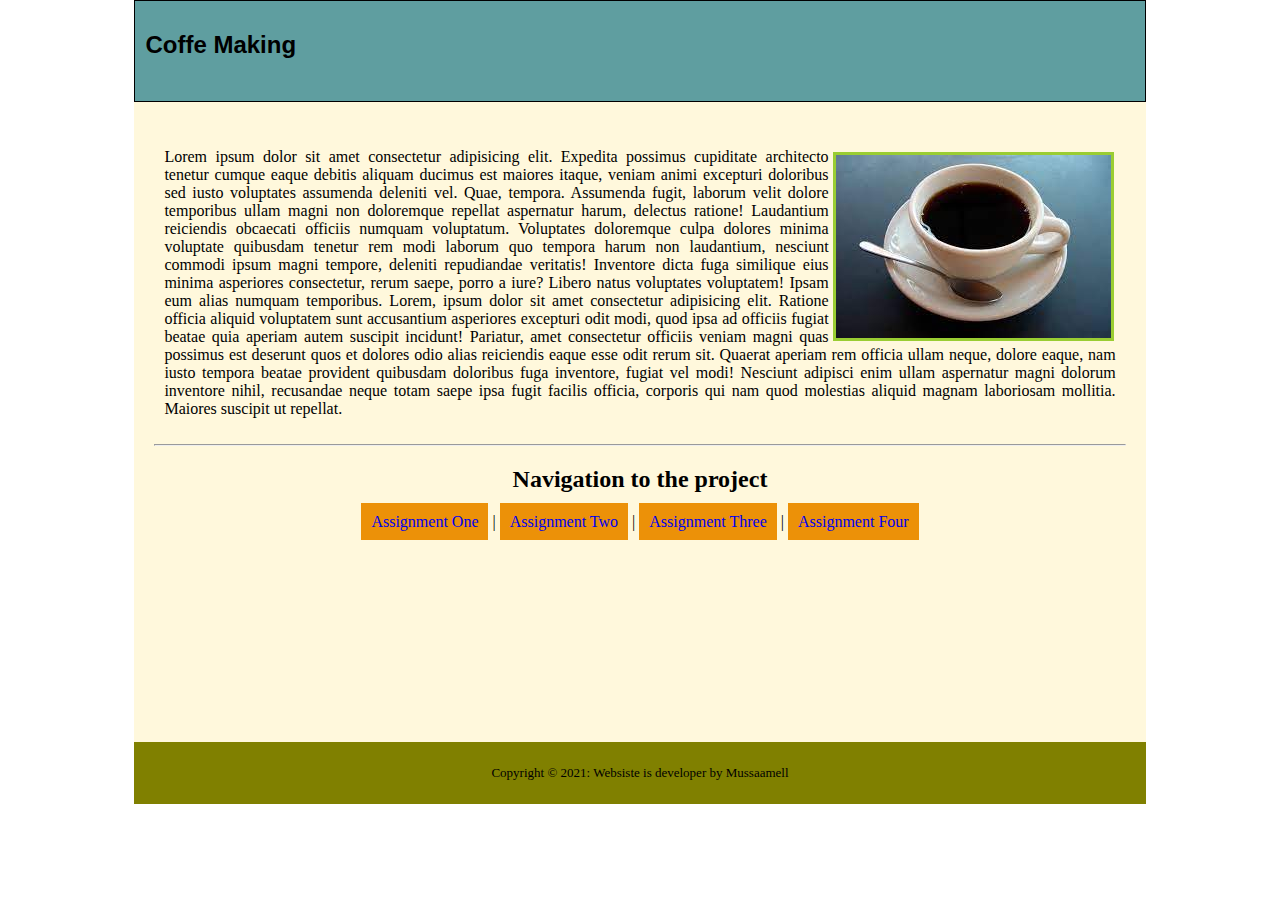
<file: upload/fourth/index.html>
<!DOCTYPE html>
<html lang="en">
<head>
    <meta charset="UTF-8">
    <meta http-equiv="X-UA-Compatible" content="IE=edge">
    <meta name="viewport" content="width=device-width, initial-scale=1.0">
    <title>Google Search</title>
    <link rel="stylesheet" href="css/styles.css">
</head>
<body>
   <div id="container">
       <header>
            <h2>Coffe Making</h2>
       </header>
       <div id="content">
        <img src="img/coffee.jpeg" class="pichayangu">
           <p>
               Lorem ipsum dolor sit amet consectetur adipisicing elit. Expedita possimus cupiditate architecto tenetur cumque eaque debitis aliquam ducimus est maiores itaque, veniam animi excepturi doloribus sed iusto voluptates assumenda deleniti vel. Quae, tempora. Assumenda fugit, laborum velit dolore temporibus ullam magni non doloremque repellat aspernatur harum, delectus ratione! Laudantium reiciendis obcaecati officiis numquam voluptatum. Voluptates doloremque culpa dolores minima voluptate quibusdam tenetur rem modi laborum quo tempora harum non laudantium, nesciunt commodi ipsum magni tempore, deleniti repudiandae veritatis! Inventore dicta fuga similique eius minima asperiores consectetur, rerum saepe, porro a iure? Libero natus voluptates voluptatem! Ipsam eum alias numquam temporibus.
               Lorem, ipsum dolor sit amet consectetur adipisicing elit. Ratione officia aliquid voluptatem sunt accusantium asperiores excepturi odit modi, quod ipsa ad officiis fugiat beatae quia aperiam autem suscipit incidunt! Pariatur, amet consectetur officiis veniam magni quas possimus est deserunt quos et dolores odio alias reiciendis eaque esse odit rerum sit. Quaerat aperiam rem officia ullam neque, dolore eaque, nam iusto tempora beatae provident quibusdam doloribus fuga inventore, fugiat vel modi! Nesciunt adipisci enim ullam aspernatur magni dolorum inventore nihil, recusandae neque totam saepe ipsa fugit facilis officia, corporis qui nam quod molestias aliquid magnam laboriosam mollitia. Maiores suscipit ut repellat.
           
            </p>

            <hr>
            <h2>Navigation to the project</h2>
             <a href="../first/" class="linki">Assignment One</a>  | <a href="../second/" class="linki">Assignment Two</a> | <a href="../third/" class="linki">Assignment Three</a>  | <a href="../fourth/" class="linki">Assignment Four</a>
       </div>
       <footer>
           <p>Copyright &copy; 2021: Websiste is developer by Mussaamell</p>
       </footer>
   </div>
</body>
</html>
</file>
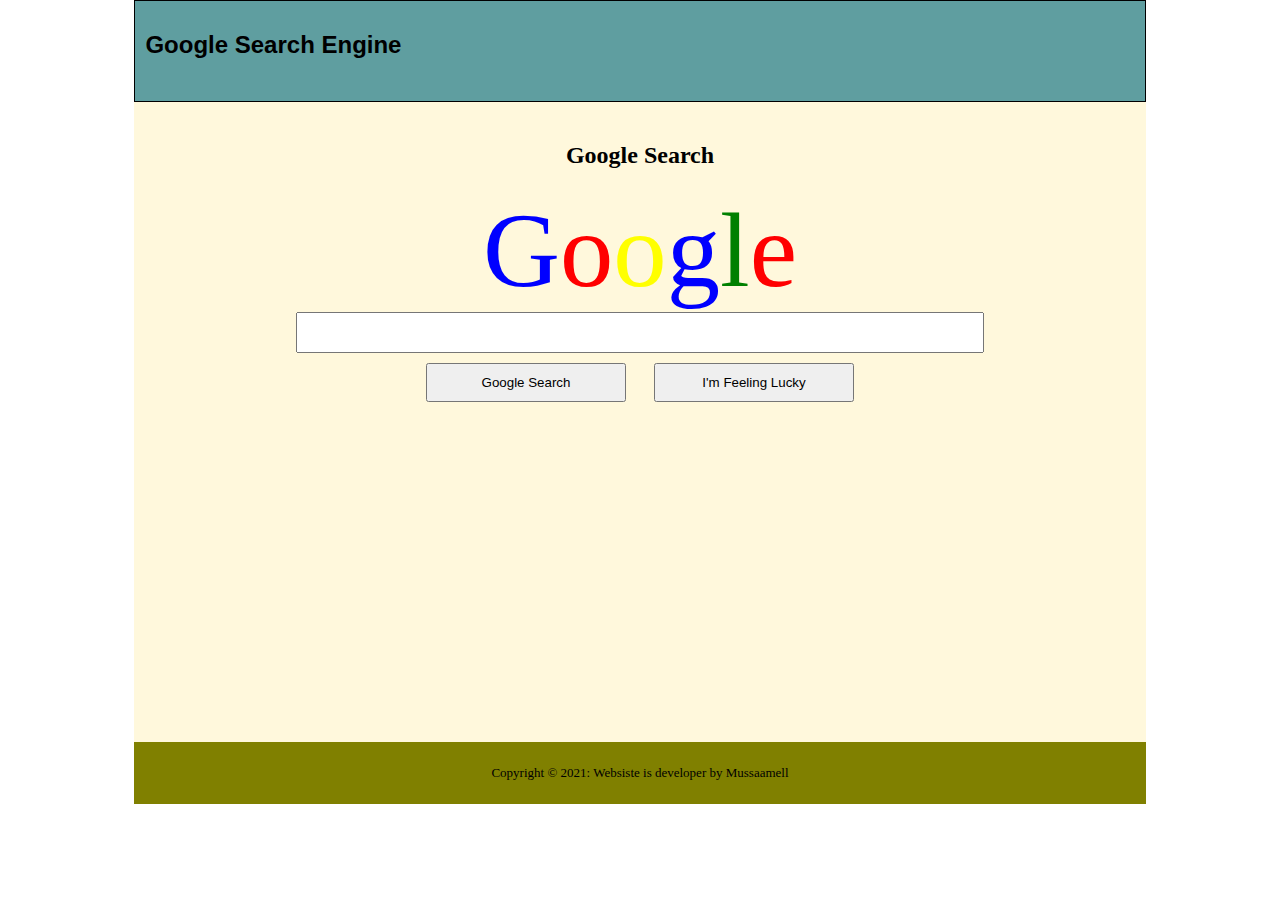
<file: upload/third/index.html>
<!DOCTYPE html>
<html lang="en">
<head>
    <meta charset="UTF-8">
    <meta http-equiv="X-UA-Compatible" content="IE=edge">
    <meta name="viewport" content="width=device-width, initial-scale=1.0">
    <title>Google Search</title>
    <link rel="stylesheet" href="css/styles.css">
</head>
<body>
   <div id="container">
       <header>
            <h2>Google Search Engine</h2>
       </header>
       <div id="content">
           
           
                    <h2>Google Search</h2>
                    <!-- <img src="goole.png"><br> -->
                    <p><span id='num1'>G</span><span id='num2'>o</span><span id='num3'>o</span><span id='num4'>g</span><span id='num5'>l</span><span id='num6'>e</span>
                        <br>
                    <input type="text" class="sachi"><br>
                    
                    <button>Google Search</button>&nbsp;&nbsp;<button>I'm Feeling Lucky</button>
                    
               
       </div>
       <footer>
           <p>Copyright &copy; 2021: Websiste is developer by Mussaamell</p>
       </footer>
   </div>
</body>
</html>
</file>
<file: upload/fourth/css/styles.css>
#container{
    background-color:cadetblue;
    width: 80%;
    margin-left: auto;
    margin-right: auto;
    margin-top: -8px;
    height: 750px;
}
header{
    height: 100px;
    border: 1px solid #000;
}
header h2{
    font-family: 'Lucida Sans', 'Lucida Sans Regular', 'Lucida Grande', 'Lucida Sans Unicode', Geneva, Verdana, sans-serif;
    padding: 10px;
}
#content{
    height: 600px;
    background-color: cornsilk;
    padding: 20px;
    text-align: center;
    
}
#content p{
    padding: 10px;
    text-align: justify;
}
/*#ndaniyacontent{
    padding: 20px;
}
#ndaniyacontentleft{
    background-color: rgb(240, 255, 253);
    height: 100px;
    width: auto;
    float: left;
}*/
#ndaniyacontentright{
    background-color: rgb(166, 170, 172), 118, 121);
    width: 600px;
    float: left;
}
#ndaniyacontentright h2{
    padding-left: 20px;
}
#ndaniyacontentright p{
    padding: 20px;
    line-height: 2em;
    text-align: justify;
}
#ndaniyacontentrightright{
    float: left;
}
/*This part is for menu*/
#menu{
    overflow: hidden;
    background-color: rgb(14, 194, 38);
    position: relative;
}
#menu a{
    float: left;
    color: #f2f2f2;
    text-align: center;
    padding: 14px 16px;
    text-decoration: none;
    font-size: 17px;
}
#menu a:hover{
    background-color: #ddd;
    color: black;
}
#menu a:active{
    background-color: 04AA6D;
    color: white;
}
footer{
    text-align: center;
    font-size: small;
    background-color: olive;
    clear: both;
    padding: 10px;
}
.sachi{
    height: 35px;
    width: 680px;
}
button{
    margin: 10px;
    padding: 10px;
    width: 200px;
}
#num1{
    font-size: 80pt;
    color: blue;
    font-weight: 500;
}
#num2{
    font-size: 80pt;
    color: red;
    font-weight: 500;
}
#num3{
    font-size: 80pt;
    color: yellow;
    font-weight: 500;
}
#num4{
    font-size: 80pt;
    color: blue;
    font-weight: 500;
    font-family:'Times New Roman';
}
#num5{
    font-size: 80pt;
    color: green;
    font-weight: 500;
}
#num6{
    font-size: 80pt;
    color: red;
    font-weight: 500;
    font-family:'Rod';
}
.pichayangu{
float: right; 
margin: 30px 12px 3px 4px; 
border: 3px solid yellowgreen;
} 

.linki{
    background-color: rgb(236, 145, 8);
    padding: 10px;
    text-decoration: none;
}
.linki a:hover{
    background-color: thistle;
}
</file>
<file: upload/third/css/styles.css>
#container{
    background-color:cadetblue;
    width: 80%;
    margin-left: auto;
    margin-right: auto;
    margin-top: -8px;
    height: 750px;
}
header{
    height: 100px;
    border: 1px solid #000;
}
header h2{
    font-family: 'Lucida Sans', 'Lucida Sans Regular', 'Lucida Grande', 'Lucida Sans Unicode', Geneva, Verdana, sans-serif;
    padding: 10px;
}
#content{
    height: 600px;
    background-color: cornsilk;
    padding: 20px;
    text-align: center;
    
}
/*#ndaniyacontent{
    padding: 20px;
}
#ndaniyacontentleft{
    background-color: rgb(240, 255, 253);
    height: 100px;
    width: auto;
    float: left;
}*/
#ndaniyacontentright{
    background-color: rgb(166, 170, 172), 118, 121);
    width: 600px;
    float: left;
}
#ndaniyacontentright h2{
    padding-left: 20px;
}
#ndaniyacontentright p{
    padding: 20px;
    line-height: 2em;
    text-align: justify;
}
#ndaniyacontentrightright{
    float: left;
}
/*This part is for menu*/
#menu{
    overflow: hidden;
    background-color: rgb(14, 194, 38);
    position: relative;
}
#menu a{
    float: left;
    color: #f2f2f2;
    text-align: center;
    padding: 14px 16px;
    text-decoration: none;
    font-size: 17px;
}
#menu a:hover{
    background-color: #ddd;
    color: black;
}
#menu a:active{
    background-color: 04AA6D;
    color: white;
}
footer{
    text-align: center;
    font-size: small;
    background-color: olive;
    clear: both;
    padding: 10px;
}
.sachi{
    height: 35px;
    width: 680px;
}
button{
    margin: 10px;
    padding: 10px;
    width: 200px;
}
#num1{
    font-size: 80pt;
    color: blue;
    font-weight: 500;
}
#num2{
    font-size: 80pt;
    color: red;
    font-weight: 500;
}
#num3{
    font-size: 80pt;
    color: yellow;
    font-weight: 500;
}
#num4{
    font-size: 80pt;
    color: blue;
    font-weight: 500;
    font-family:'Times New Roman';
}
#num5{
    font-size: 80pt;
    color: green;
    font-weight: 500;
}
#num6{
    font-size: 80pt;
    color: red;
    font-weight: 500;
    font-family:'Rod';
}
</file>
